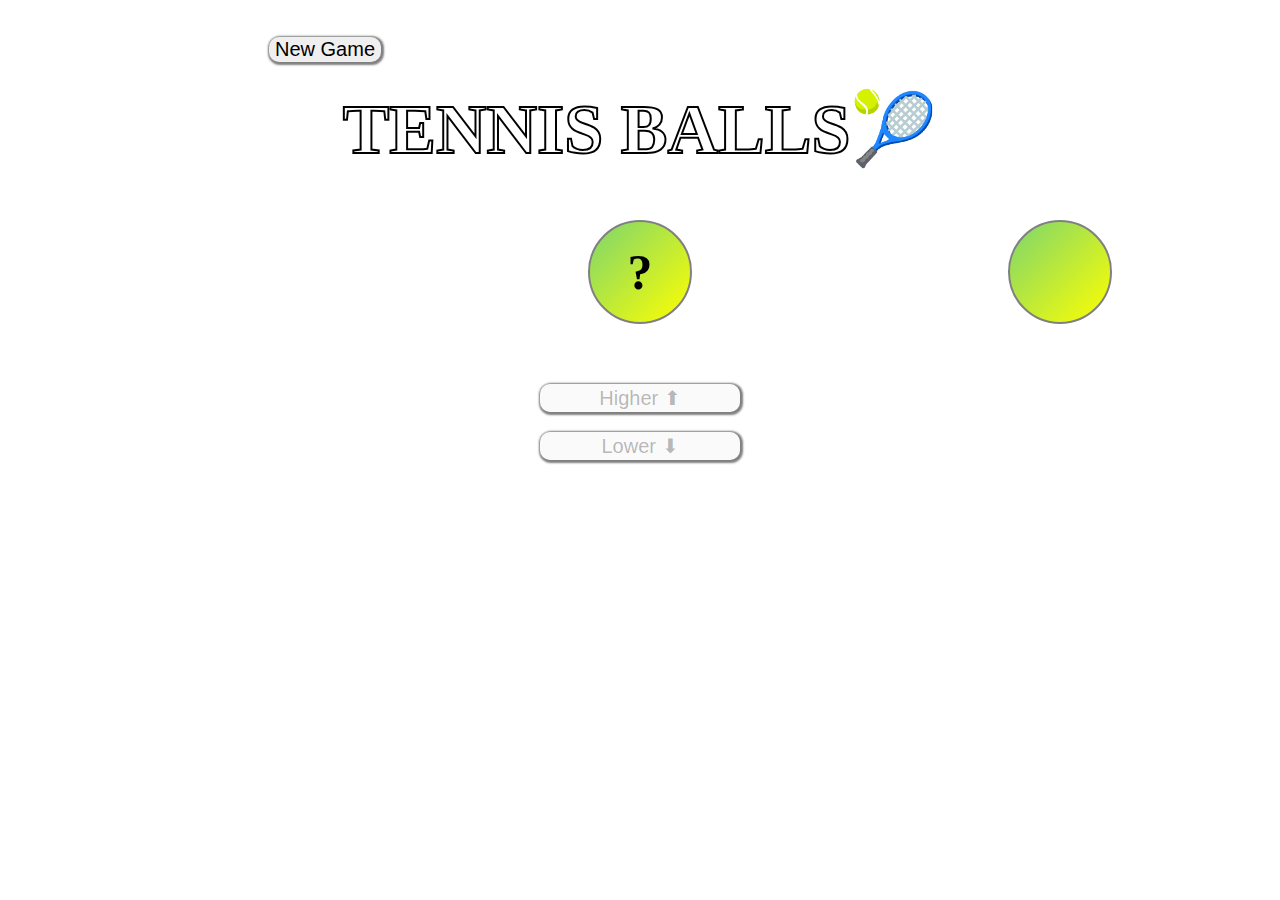
<file: index.html>
<html lang="en">
<head>
    <meta charset="UTF-8">
    <meta name="viewport" content="width=device-width, initial-scale=1.0">
    <title>Guessing Game</title>
    <link rel="stylesheet" href="style.css">
</head>
<body>
    <header class="header">
        <button type="button" id="new-game">New Game</button>
        <p class="highscore">Highscore: </p>
    </header>

    <div class="container-heading">
        <h1 class="heading">Tennis Balls🎾</h1>
    </div>

    <main class="main">
        <p class="previous-ball">Last ball</p>
        <p class="ball-0">?</p>
        <p class="ball-1"></p>
    </main>

    <section class="guess-btns">
        <button type="button" id="higher">Higher ⬆</button>
        <button type="button" id="lower">Lower ⬇</button>
        <p class="score">Score: </p>
    </section>

    <section class="message"></section>

    <script src="script.js"></script>
</body>
</html>
</file>
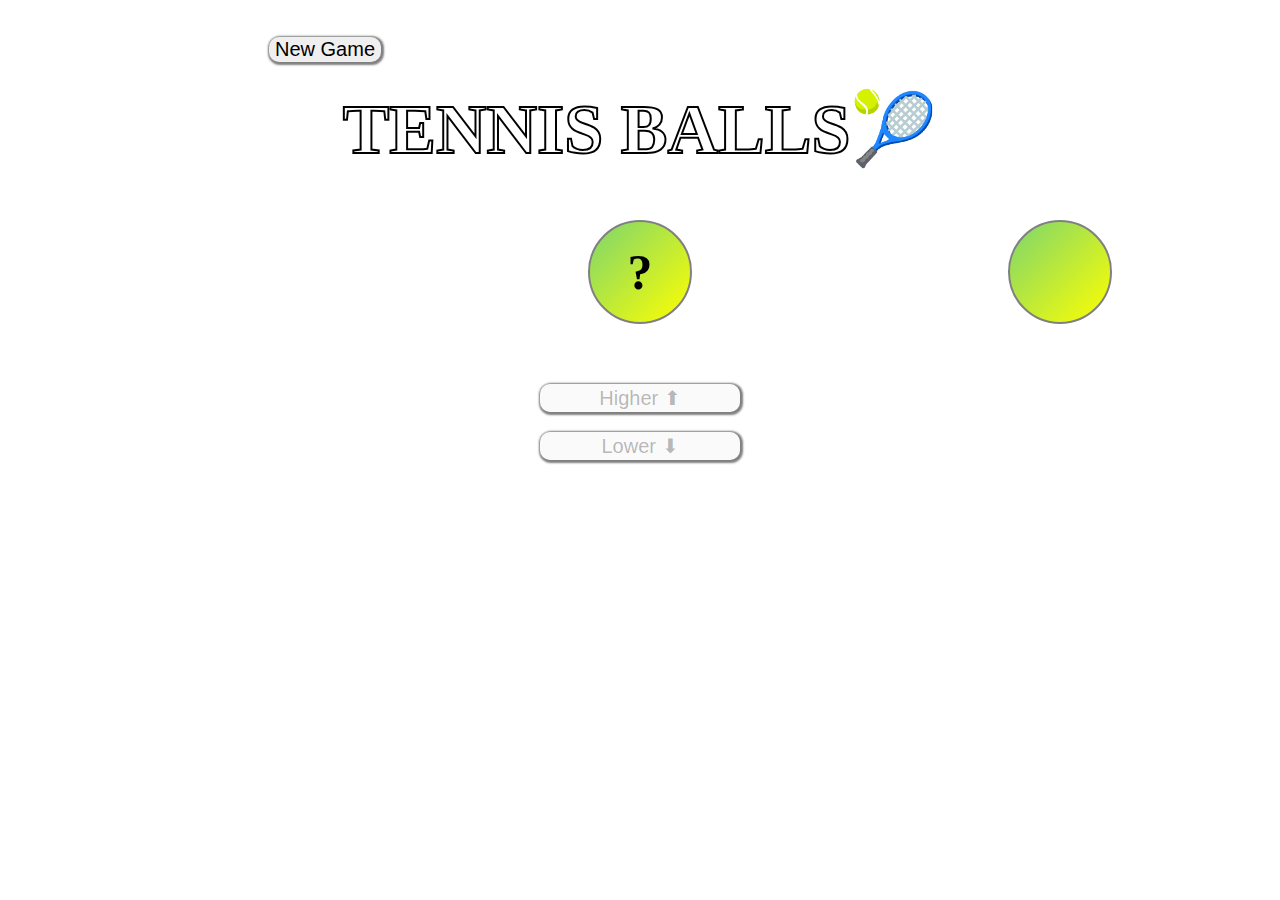
<file: guess-game.html>
<html lang="en">
<head>
    <meta charset="UTF-8">
    <meta name="viewport" content="width=device-width, initial-scale=1.0">
    <title>Guessing Game</title>
    <link rel="stylesheet" href="guess-game.css">
</head>
<body>
    <header class="header">
        <button type="button" id="new-game">New Game</button>
        <p class="highscore">Highscore: </p>
    </header>

    <div class="container-heading">
        <h1 class="heading">Tennis Balls🎾</h1>
    </div>

    <main class="main">
        <p class="previous-ball">Last ball</p>
        <p class="ball-0">?</p>
        <p class="ball-1"></p>
    </main>

    <section class="guess-btns">
        <button type="button" id="higher">Higher ⬆</button>
        <button type="button" id="lower">Lower ⬇</button>
        <p class="score">Score: </p>
    </section>

    <section class="message"></section>

    <script src="guess-game.js"></script>
</body>
</html>
</file>
<file: style.css>
body {
    margin: 10px;
    background-image: url("https://media.istockphoto.com/photos/blue-tennis-court-sport-background-picture-id895972476?k=6&m=895972476&s=612x612&w=0&h=zc6boZ63AdDO0VeyGb9k-m63PqBzSBeaFJx0S2RFh8w=");
    /* background-image: url("https://lh3.googleusercontent.com/proxy/uwmcy-k3_nA1dwsW59ylBWAPqprDWd5mN1CDEiw5kIiUORgACTEEANfTVlHvJx-D1R90gQaLB5XIZj-D0yQlrEhoaXqOfMavrkUTgmtOfqT4YvyBh-2YQuRL5RCuk9mEfarhqWMJKXpV"); */
    background-repeat: no-repeat;
    background-position: center;
    background-size: cover;   
}

.header {
    display: grid;
    grid-template-columns: 1fr 1fr;
}

.highscore {
    display: grid;
    justify-content: center;
    font-size: 25px;
    font-weight: bolder;
    color: white;
}

#new-game {
    margin: auto;
    justify-content: center;
    font-size: 20px;
    border: none;
    border-radius: 10px;
    box-shadow: 1px 1px 2px 2px rgb(0 0 0 / 50%);
    cursor: pointer; 
}

#new-game:hover {
    transform: scale(1.05);
}

.container-heading {
    display: grid;
}

.heading {
    display: grid;
    justify-content: center;
    font-size: 70px;
    font-family: cursive;
    margin: auto;
    color: white;
    text-transform: uppercase;
    -webkit-text-stroke-width: 2px;
    -webkit-text-stroke-color: black;
}

.main {
    display: grid;
    grid-template-columns: 1fr 1fr 1fr;
}

.previous-ball {
    display: grid;
    /* background-color: yellow; */
    background: linear-gradient(to top left, yellow, #7dd56f);
    border-radius: 50%;
    height: 100px;
    width: 100px;
    text-align: center;
    line-height: 2;
    font-size: 15px;
    justify-self: center;
    justify-content: center;
    margin-top: 45px;
    align-items: center;
    border: 2px solid gray;
}

.ball-0 {
    /* background-color: greenyellow; */
    background: linear-gradient(to top left, yellow, #7dd56f);
    border-radius: 50%;
    height: 100px;
    width: 100px;
    text-align: center;
    align-items: center;
    font-size: 50px;
    justify-self: center;
    display: grid;
    justify-content: center;
    border: 2px solid gray;
    font-weight: bolder;
}

.ball-1 {
    /* background-color: greenyellow; */
    background: linear-gradient(to top left, yellow, #7dd56f);
    border-radius: 50%;
    height: 100px;
    width: 100px;
    text-align: center;
    align-items: center;
    font-size: 50px;
    justify-self: center;
    display: grid;
    justify-content: center;
    border: 2px solid gray;
    font-weight: bolder;
}

.ball-1-wrong {
        /* background-color: greenyellow; */
        background: linear-gradient(to top left, yellow, crimson);
        border-radius: 50%;
        height: 100px;
        width: 100px;
        text-align: center;
        align-items: center;
        font-size: 50px;
        justify-self: center;
        display: grid;
        justify-content: center;
        border: 2px solid gray;
        font-weight: bolder;
}

.guess-btns {
    display: grid;
    grid-template-rows: 1fr 1fr 1fr;
}

#higher, #lower{
    display: grid;
    margin: 10px auto;
    width: 200px;
    align-items: center;
    font-size: 20px;
    border: none;
    border-radius: 10px;
    box-shadow: 1px 1px 2px 2px rgb(0 0 0 / 50%);
    cursor: pointer;
}

#higher:hover, #lower:hover {
    transform: scale(1.05);
}

.score {
    display: grid;
    margin: 10px auto;
    font-size: 25px;
    font-weight: bolder;
    color: white;
}

.message {
    text-align: center;
    font-size: 30px;
    font-weight: bolder;
    color: white;
}

@media only screen and (max-width: 960px) {
    .heading {
        font-size: 35px;
    }
    .previous-ball {
        height: 80px;
        width: 80px;
        font-size: 15px;
    }
    .ball-0 {
        height: 80px;
        width: 80px;
        font-size: 40px;
    }
    .ball-1 {
        height: 80px;
        width: 80px;
        font-size: 40px;
    }
    .ball-1-wrong {
        height: 80px;
        width: 80px;
        font-size: 40px;
    }
}
</file>
<file: guess-game.css>
body {
    margin: 10px;
    background-image: url("https://media.istockphoto.com/photos/blue-tennis-court-sport-background-picture-id895972476?k=6&m=895972476&s=612x612&w=0&h=zc6boZ63AdDO0VeyGb9k-m63PqBzSBeaFJx0S2RFh8w=");
    /* background-image: url("https://lh3.googleusercontent.com/proxy/uwmcy-k3_nA1dwsW59ylBWAPqprDWd5mN1CDEiw5kIiUORgACTEEANfTVlHvJx-D1R90gQaLB5XIZj-D0yQlrEhoaXqOfMavrkUTgmtOfqT4YvyBh-2YQuRL5RCuk9mEfarhqWMJKXpV"); */
    background-repeat: no-repeat;
    background-position: center;
    background-size: cover;   
}

.header {
    display: grid;
    grid-template-columns: 1fr 1fr;
}

.highscore {
    display: grid;
    justify-content: center;
    font-size: 25px;
    font-weight: bolder;
    color: white;
}

#new-game {
    margin: auto;
    justify-content: center;
    font-size: 20px;
    border: none;
    border-radius: 10px;
    box-shadow: 1px 1px 2px 2px rgb(0 0 0 / 50%);
    cursor: pointer; 
}

#new-game:hover {
    transform: scale(1.05);
}

.container-heading {
    display: grid;
}

.heading {
    display: grid;
    justify-content: center;
    font-size: 70px;
    font-family: cursive;
    margin: auto;
    color: white;
    text-transform: uppercase;
    -webkit-text-stroke-width: 2px;
    -webkit-text-stroke-color: black;
}

.main {
    display: grid;
    grid-template-columns: 1fr 1fr 1fr;
}

.previous-ball {
    display: grid;
    /* background-color: yellow; */
    background: linear-gradient(to top left, yellow, #7dd56f);
    border-radius: 50%;
    height: 100px;
    width: 100px;
    text-align: center;
    line-height: 2;
    font-size: 15px;
    justify-self: center;
    justify-content: center;
    margin-top: 45px;
    align-items: center;
    border: 2px solid gray;
}

.ball-0 {
    /* background-color: greenyellow; */
    background: linear-gradient(to top left, yellow, #7dd56f);
    border-radius: 50%;
    height: 100px;
    width: 100px;
    text-align: center;
    align-items: center;
    font-size: 50px;
    justify-self: center;
    display: grid;
    justify-content: center;
    border: 2px solid gray;
    font-weight: bolder;
}

.ball-1 {
    /* background-color: greenyellow; */
    background: linear-gradient(to top left, yellow, #7dd56f);
    border-radius: 50%;
    height: 100px;
    width: 100px;
    text-align: center;
    align-items: center;
    font-size: 50px;
    justify-self: center;
    display: grid;
    justify-content: center;
    border: 2px solid gray;
    font-weight: bolder;
}

.ball-1-wrong {
        /* background-color: greenyellow; */
        background: linear-gradient(to top left, yellow, crimson);
        border-radius: 50%;
        height: 100px;
        width: 100px;
        text-align: center;
        align-items: center;
        font-size: 50px;
        justify-self: center;
        display: grid;
        justify-content: center;
        border: 2px solid gray;
        font-weight: bolder;
}

.guess-btns {
    display: grid;
    grid-template-rows: 1fr 1fr 1fr;
}

#higher, #lower{
    display: grid;
    margin: 10px auto;
    width: 200px;
    align-items: center;
    font-size: 20px;
    border: none;
    border-radius: 10px;
    box-shadow: 1px 1px 2px 2px rgb(0 0 0 / 50%);
    cursor: pointer;
}

#higher:hover, #lower:hover {
    transform: scale(1.05);
}

.score {
    display: grid;
    margin: 10px auto;
    font-size: 25px;
    font-weight: bolder;
    color: white;
}

.message {
    text-align: center;
    font-size: 30px;
    font-weight: bolder;
    color: white;
}

@media only screen and (max-width: 960px) {
    .heading {
        font-size: 35px;
    }
    .previous-ball {
        height: 80px;
        width: 80px;
        font-size: 15px;
    }
    .ball-0 {
        height: 80px;
        width: 80px;
        font-size: 40px;
    }
    .ball-1 {
        height: 80px;
        width: 80px;
        font-size: 40px;
    }
    .ball-1-wrong {
        height: 80px;
        width: 80px;
        font-size: 40px;
    }
}
</file>
